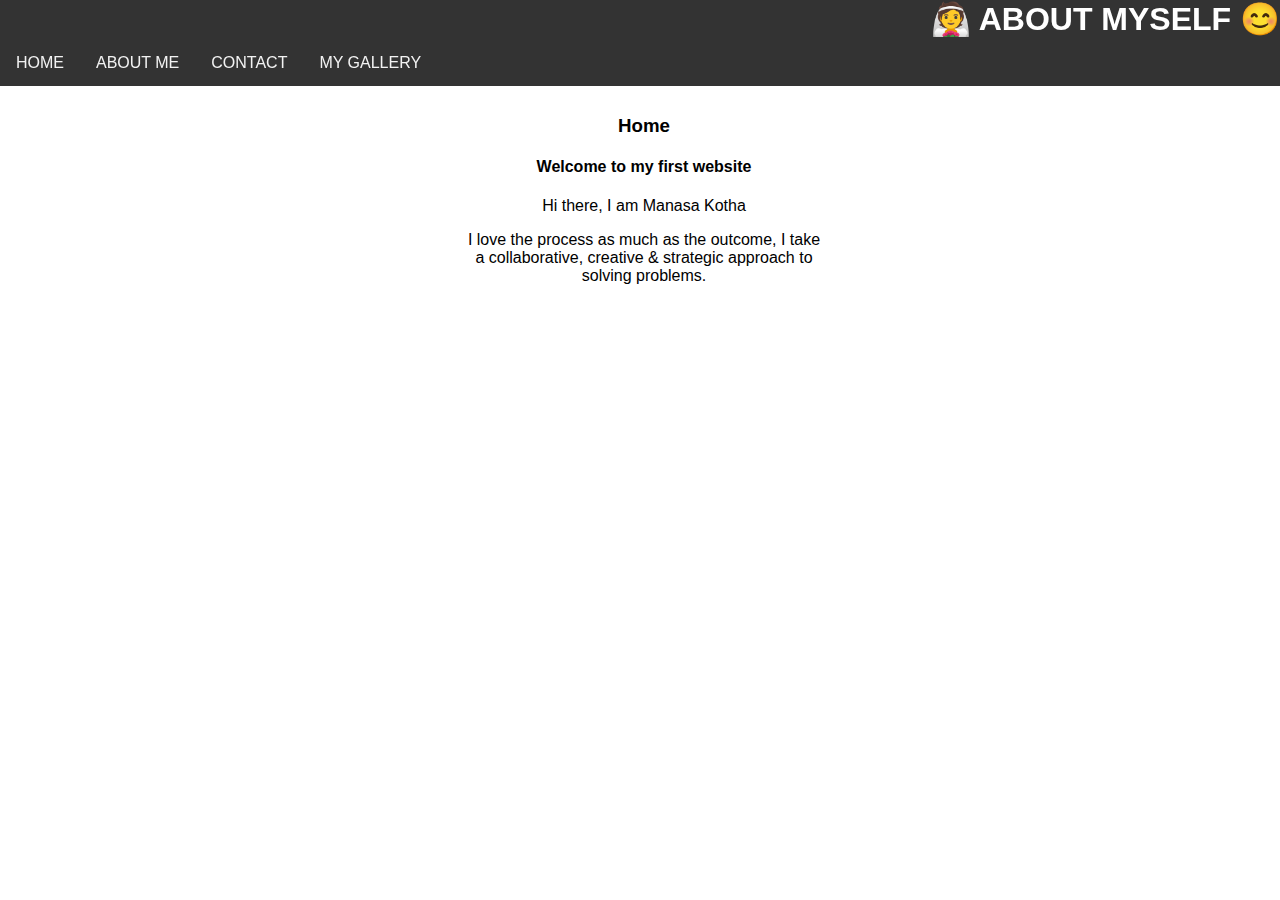
<file: index.html>
<!DOCTYPE html>
<html>

<head>
    <title>
        Manasa's Website
    </title>
    <link rel="stylesheet" type="text/css" href="style.css">
</head>

<body>

    <div class="navbar">
        <h1> 👰 About Myself 😊</h1>
        <a href="home.html">Home</a>
        <a href="aboutme.html">About Me</a>
        <a href="contactme.html">Contact</a>
        <a href="gallery.html">My Gallery</a>
    </div>

    <div id="home" class="tab-content">
        <h3>Home</h3>
        <h4>Welcome to my first website</h4>
        <p>Hi there, I am Manasa Kotha</p>
        <p>
            I love the process as much as the outcome, I take <br>
            a collaborative, creative & strategic approach to <br>
            solving problems.
        </p>
    </div> 
</body>
</html>
</file>
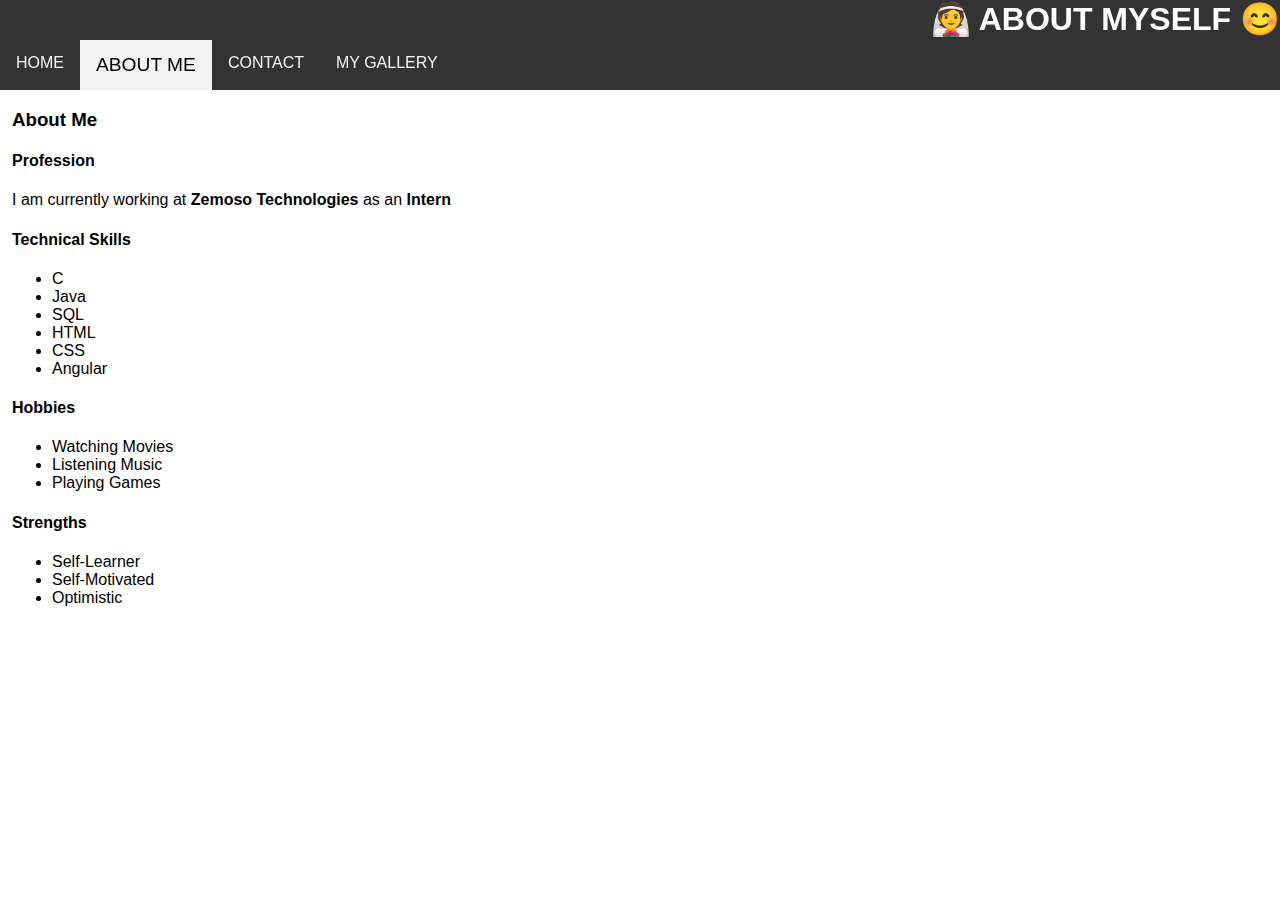
<file: aboutme.html>
<!DOCTYPE html>
<html>

<head>
    <title>ABOUT ME
    </title>
    <link rel="stylesheet" type="text/css" href="style.css">
</head>

<body>

    <div class="navbar">
        <h1> 👰 About Myself 😊</h1>
        <a href="home.html">Home</a>
        <a href="aboutme.html" class="active">About Me</a>
        <a href="contactme.html">Contact</a>
        <a href="gallery.html">My Gallery</a>
    </div>

    <div id="aboutme" class="tab-content">
        <h3>About Me </h3>
        <h4>Profession</h4>
        <p>I am currently working at <strong>Zemoso Technologies</strong>
            as an <strong>Intern</strong></p>
        <h4>Technical Skills</h4>
        <ul>
            <li> C </li>
            <li> Java </li>
            <li> SQL </li>
            <li> HTML </li>
            <li> CSS </li>
            <li> Angular </li>

        </ul>
        <h4>Hobbies</h4>
        <ul>
            <li> Watching Movies </li>
            <li> Listening Music </li>
            <li> Playing Games </li>
        </ul>
        <h4>Strengths</h4>
        <ul>
            <li>Self-Learner</li>
            <li>Self-Motivated</li>
            <li>Optimistic</li>
        </ul>
    </div>

</body>
</html>
</file>
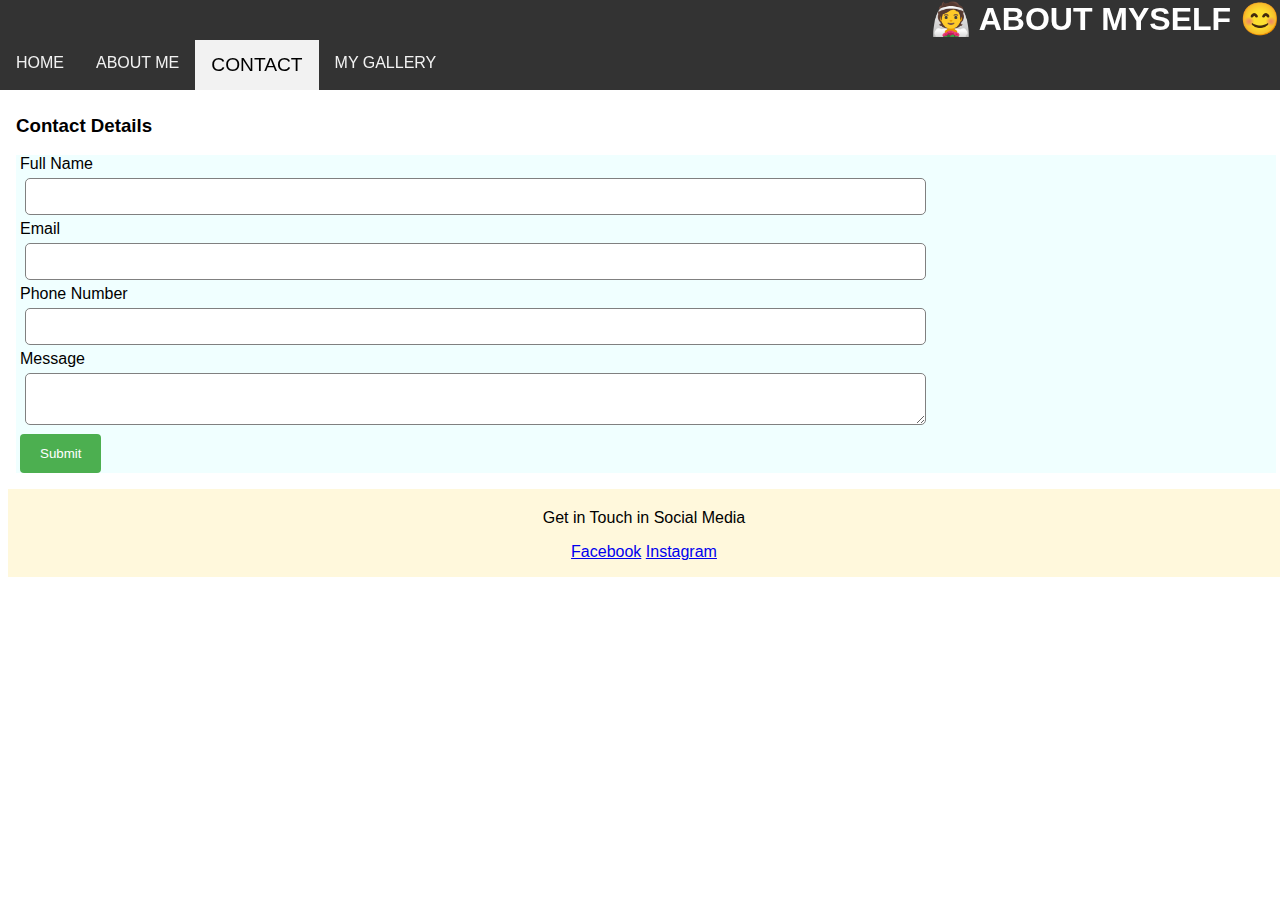
<file: contactme.html>
<!DOCTYPE html>
<html>

<head>
    <title>
       CONTACT DETAILS
    </title>
    <link rel="stylesheet" type="text/css" href="style.css">
</head>

<body>

    <div class="navbar">
        <h1> 👰 About Myself 😊</h1>
        <a href="home.html">Home</a>
        <a href="aboutme.html">About Me</a>
        <a href="contactme.html" class="active">Contact</a>
        <a href="gallery.html">My Gallery</a>
    </div>

    <div id="contact" class="tab-content">
        <h3> Contact Details </h3>
        <div class="formcontainer">
            <form>
                <label for="full-name">Full Name </label><br>
                <input type="text" id="full-name" name="Name" required minlength="5" maxlength="50"><br>
                <label for="email-adress">Email</label><br>
                <input id="email-adress" type="email" name="Email" required maxlength="20"><br>
                <label for="phone-number">Phone Number</label><br>
                <input id="phone-number" type="text" name="Phone_N" required part="[0-9]" max="12"><br>
                <label for="message">Message</label><br>
                <textarea id="message" name="Message" required></textarea><br>
                <input type="submit" value="Submit"> <br>
            </form>
        </div>
    </div>
    <footer class="foot">
        <p>Get in Touch in Social Media</p>
        <a href="https://www.facebook.com/login/">Facebook</a>
        <a href="https://www.instagram.com/accounts/login/">Instagram</a>
    </footer>
</body>
</html>
</file>
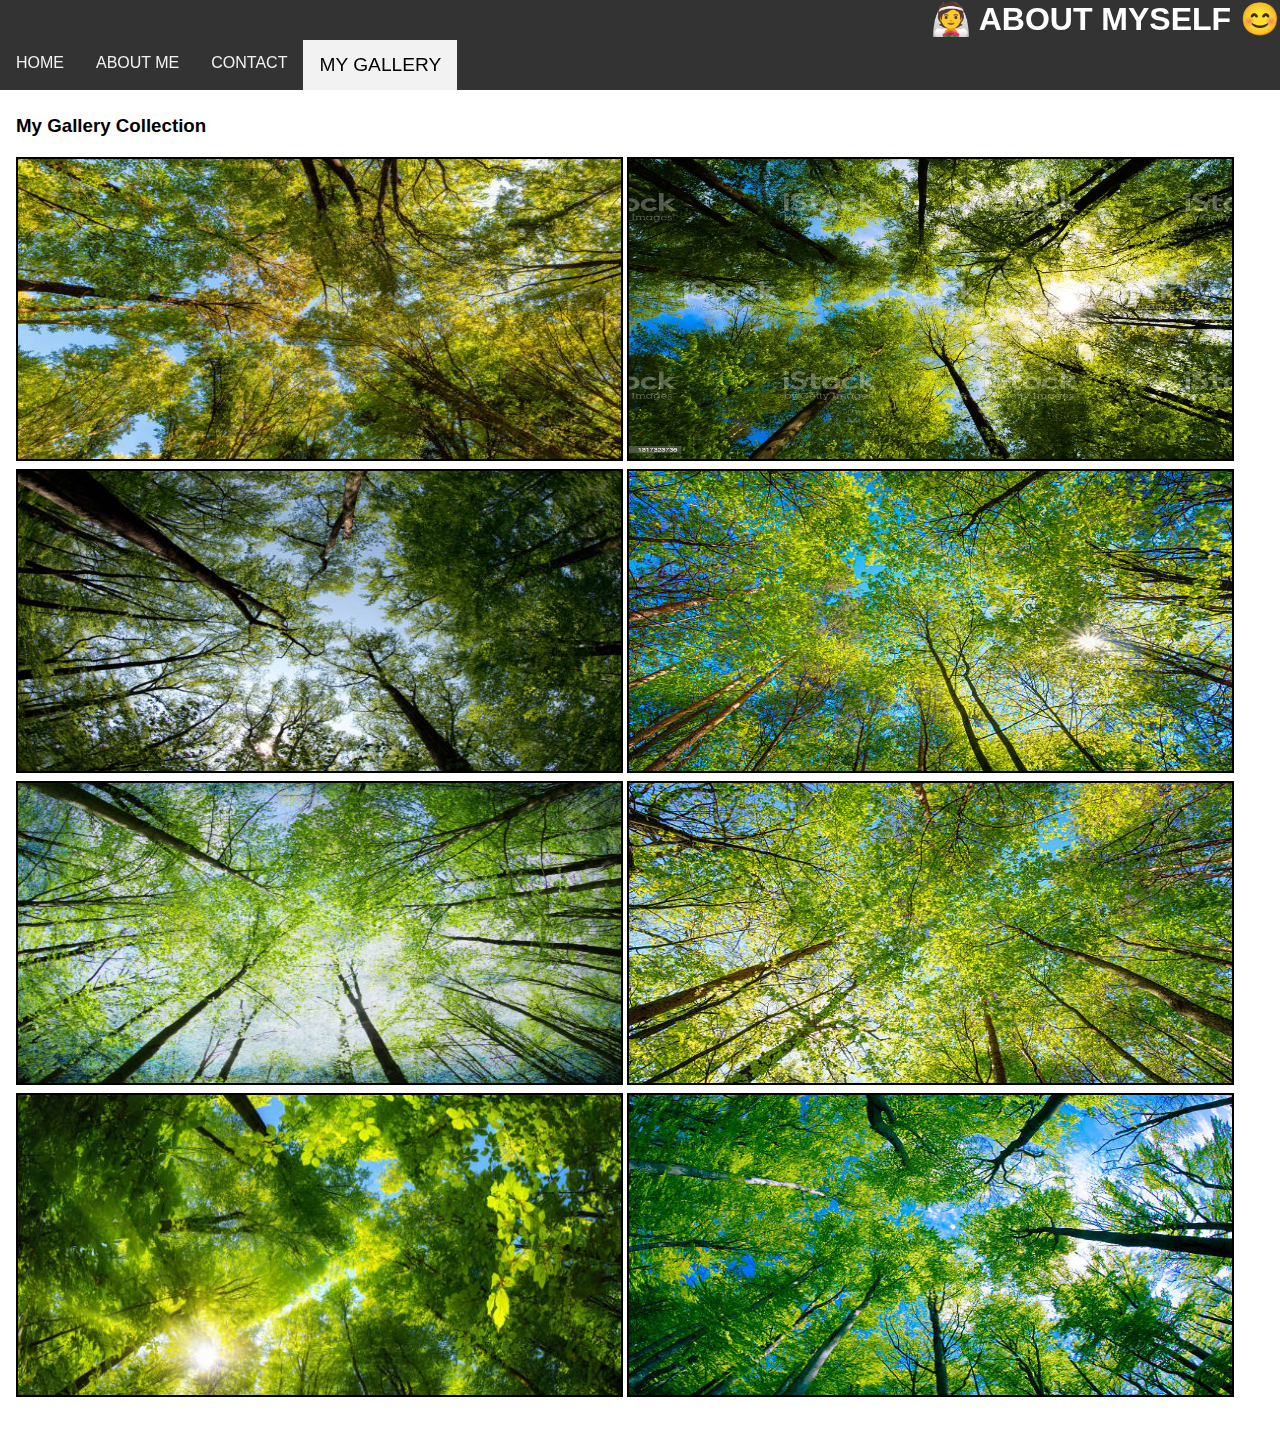
<file: gallery.html>
<!DOCTYPE html>
<html>

<head>
    <title>
        GALLERY
    </title>
    <link rel="stylesheet" type="text/css" href="style.css">
</head>

<body>

    <div class="navbar">
        <h1> 👰 About Myself 😊</h1>
        <a href="home.html">Home</a>
        <a href="aboutme.html">About Me</a>
        <a href="contactme.html">Contact</a>
        <a href="gallery.html" class="active">My Gallery</a>
    </div>

    <div id="gallery" class="tab-content">
        <h3>
            My Gallery Collection
        </h3>
        <img class="image" src="images/image1.jpg" />
        <img class="image" src="images/image2.jpg" />
        <img class="image" src="images/image3.jpg" />
        <img class="image" src="images/image4.jpg" />
        <img class="image" src="images/image5.jpg" />
        <img class="image" src="images/image6.jpg" />
        <img class="image" src="images/image7.jpg" />
        <img class="image" src="images/image8.jpg" />

    </div>
</body>
</html>
</file>
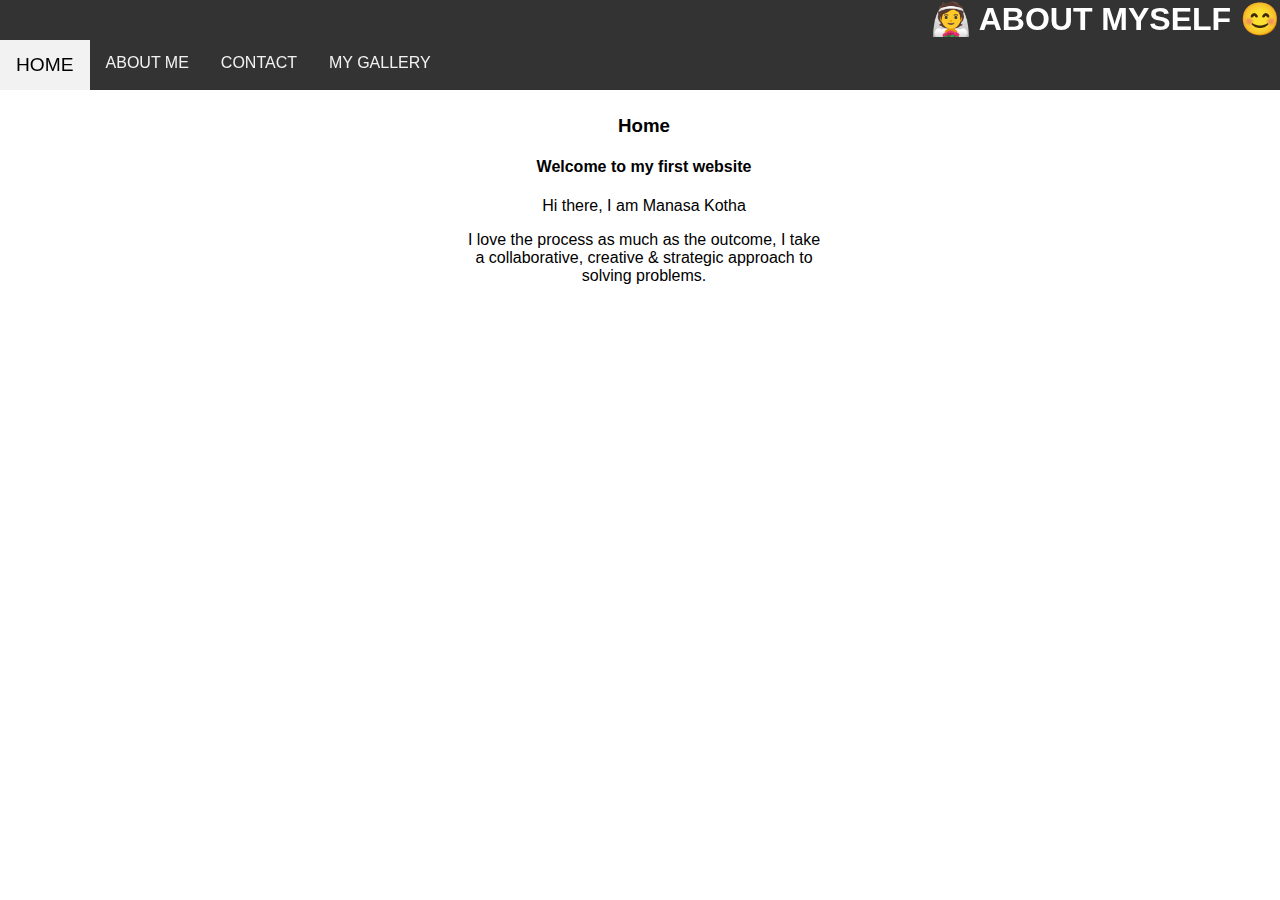
<file: home.html>
<!DOCTYPE html>
<html>

<head>
    <title>
        HOME
    </title>
    <link rel="stylesheet" type="text/css" href="style.css">
</head>

<body>

    <div class="navbar">
        <h1> 👰 About Myself 😊</h1>
        <a href="home.html" class="active">Home</a>
        <a href="aboutme.html">About Me</a>
        <a href="contactme.html">Contact</a>
        <a href="gallery.html">My Gallery</a>
    </div>

    <div id="home" class="tab-content">
        <h3>Home</h3>
        <h4>Welcome to my first website</h4>
        <p>Hi there, I am Manasa Kotha</p>
        <p>
            I love the process as much as the outcome, I take <br>
            a collaborative, creative & strategic approach to <br>
            solving problems.
        </p>
    </div> 
</body>
</html>
</file>
<file: style.css>
html {
    height: 100%;
}

body {
    margin-top: -23px;
    margin-right: 0;
    font-family: Arial, Helvetica, sans-serif;
}

.navbar h1 {
    color: white;
    margin: 0 auto;
    padding-top: 15;
    font-family: 'Manrope', sans-serif;
    text-transform: uppercase;
    font-size: xx-large;
    width: 100%;
    letter-spacing: 7;
    text-align: end;
    height: 40px;
}

.navbar {
    background-color: #333;
    position: fixed;
    top: 0;
    left: 0;
    width: 100%;
}

.navbar a {
    float: left;
    display: block;
    color: #f2f2f2;
    text-align: center;
    padding: 14px 16px;
    letter-spacing: 5;
    text-transform: uppercase;
    text-decoration: none;
}

.navbar a:hover, .navbar a.active {
    background: #f2f2f2;
    color: black;
    font-size: 120%;
}


.tab-content {
    padding: 119px 8px 16px 8px;
    display: flexbox;
}

#home {
    text-align: center;
}

#aboutme {
    padding: 113px 0 0 4px;
}

/* #aboutme h3 {
    padding-top: 100px;
}
#aboutme h4 {
    padding-top: 100px;
} */
.formcontainer {
    width: 100%;
    padding-left: 4px;
    background-color:azure;
}

input[type=text],
textarea,
input[type=email] {
    width: 70%;
    padding: 10Px;
    border: 1px solid gray;
    border-radius: 5px;
    margin: 5px;
}

input[type=submit] {
    background-color: #4CAF50;
    color: white;
    padding: 12px 20px;
    border: none;
    border-radius: 4px;
}

input[type=submit]:hover {
    background-color: #45a049;
}

#gallery img {
    flex-wrap: wrap;
    width: 603px;
    height: 300px;
    margin: 2px 0;
    border: 2px solid black;
}

.foot {
    width: 100%;
    text-align: center;
    padding: 4px 0 16px 0;
    background-color: cornsilk;   
}
</file>
